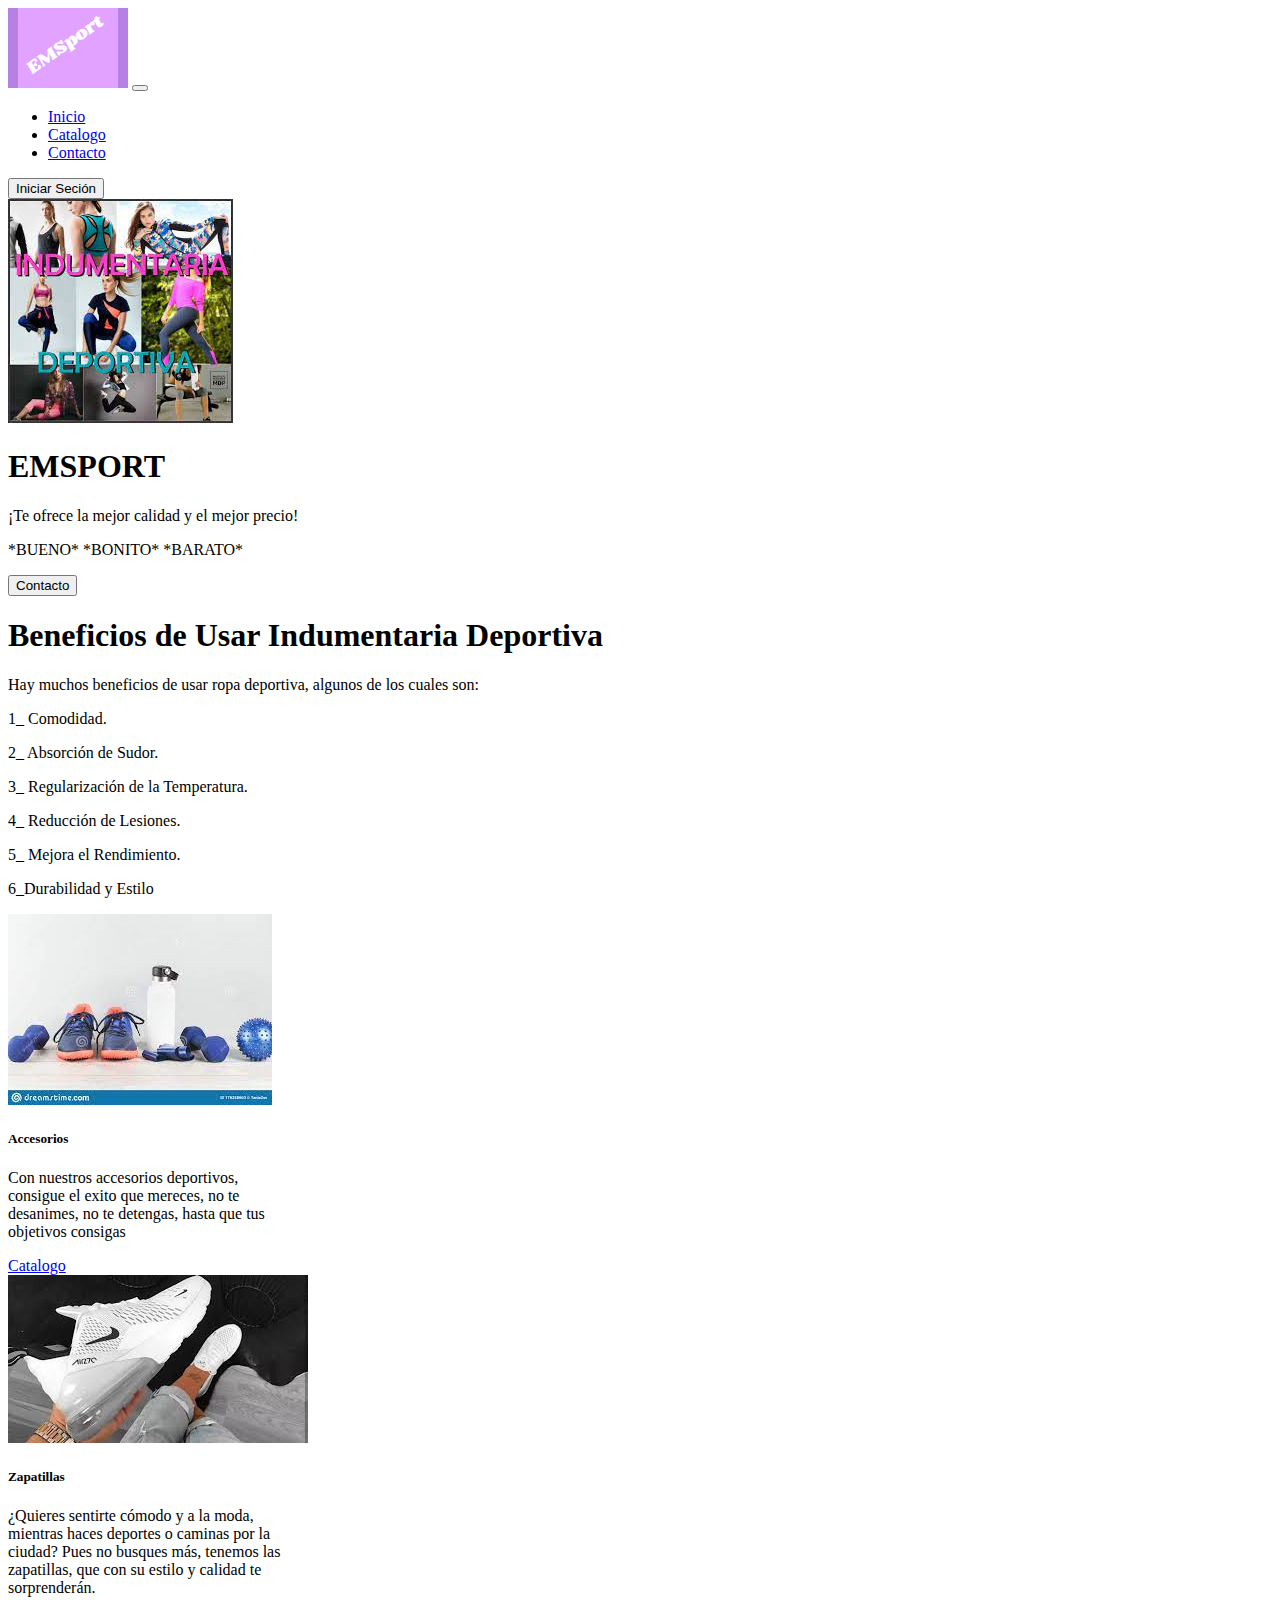
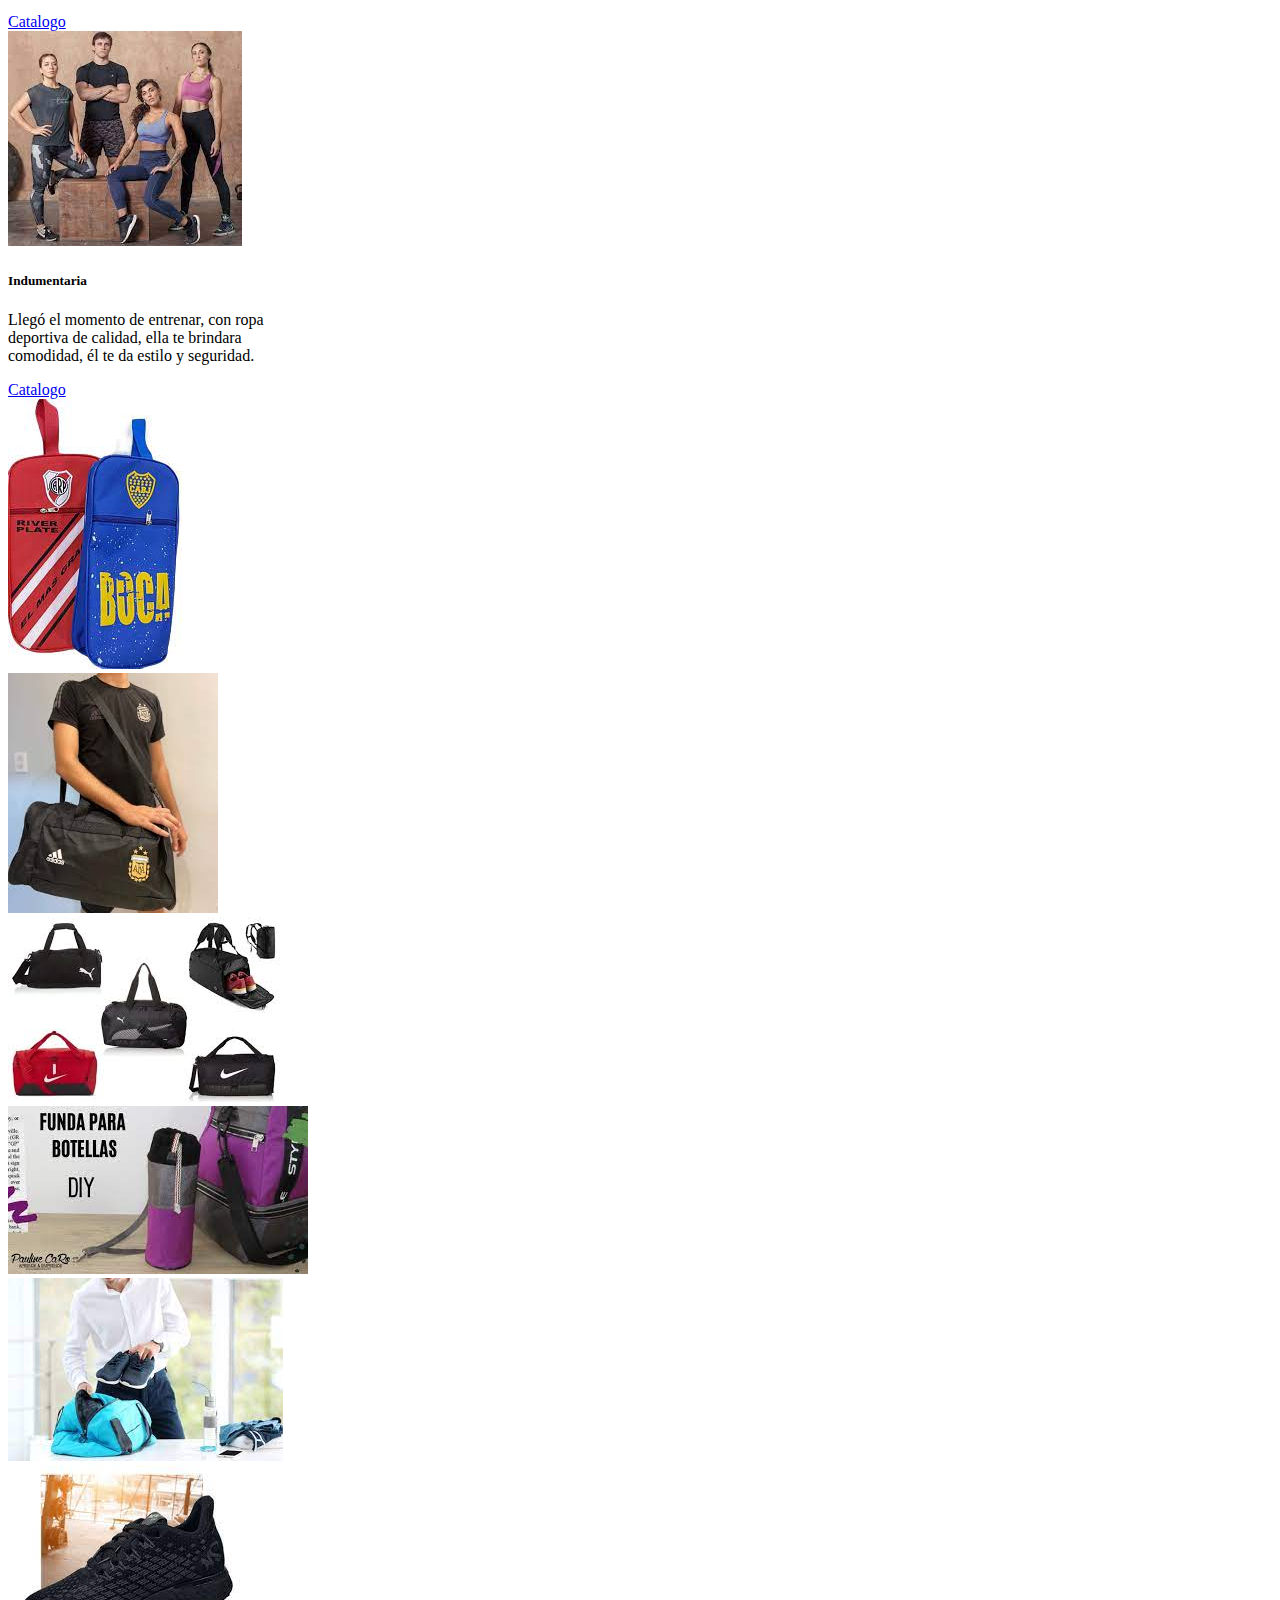
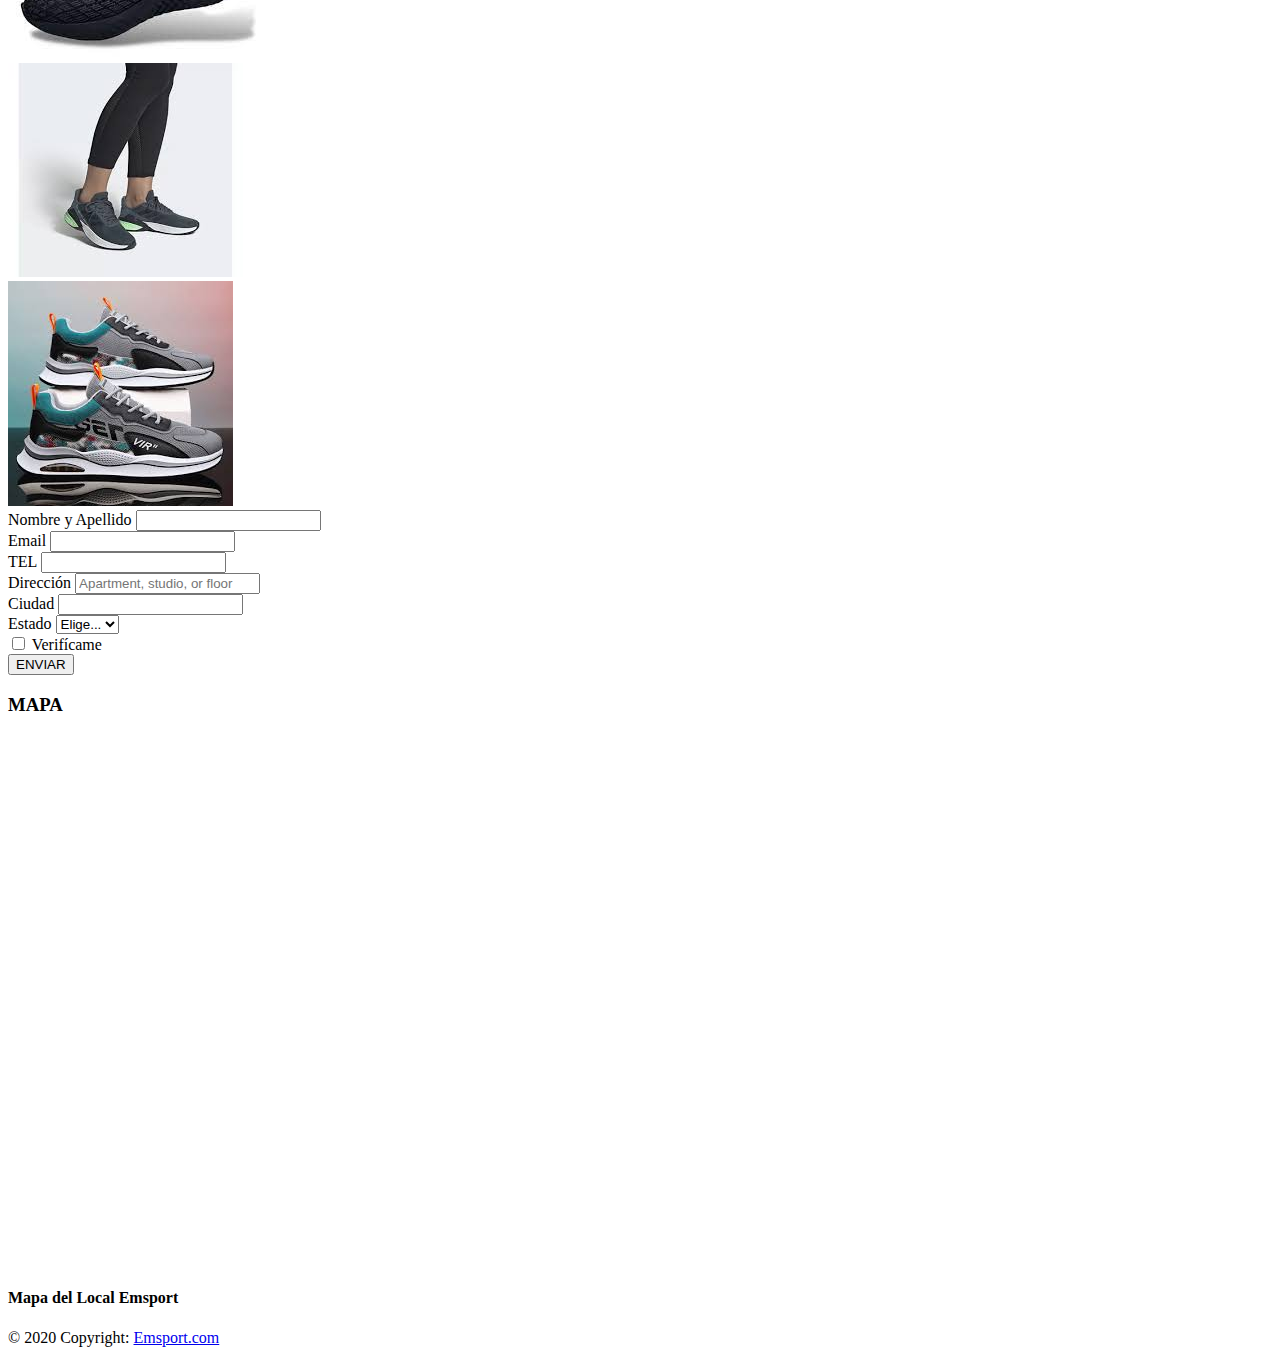
<file: index.html>
<!DOCTYPE html>
<html lang="es">
<head>
    <meta charset="UTF-8">
    <meta http-equiv="X-UA-Compatible" content="IE=edge">
    <meta name="viewport" content="width=device-width, initial-scale=1.0">
    <link rel="stylesheet" href="style.css">
    <link href="https://cdn.jsdelivr.net/npm/bootstrap@5.1.3/dist/css/bootstrap.min.css" rel="stylesheet" integrity="sha384-1BmE4kWBq78iYhFldvKuhfTAU6auU8tT94WrHftjDbrCEXSU1oBoqyl2QvZ6jIW3" crossorigin="anonymous">
    <title>Desafio 5</title>
</head>

<body>
    <nav class="navbar navbar-expand-lg navbar-dark bg-dark">
        <div class="container-fluid">
          <a class="navbar-brand" href= "index.html"><img src="assents/logo 1.png" alt="responsive img"></a>
          <button class="navbar-toggler" type="button" data-bs-toggle="collapse" data-bs-target="#navbarSupportedContent" aria-controls="navbarSupportedContent" aria-expanded="false" aria-label="Toggle navigation">
            <span class="navbar-toggler-icon"></span>
          </button>
          <div class="collapse navbar-collapse" id="navbarSupportedContent">
            <ul class="navbar-nav me-auto mb-2 mb-lg-0">
              <li class="nav-item">
                <a class="nav-link active" aria-current="page" href="index.html">Inicio</a>
              </li>
              <li class="nav-item">
                <a class="nav-link" aria-current="page" href="catalogo.html">Catalogo</a>
              </li>
              <li class="nav-item">
                <a class="nav-link" aria-current="page" href="#contacto">Contacto</a>
              </li>
            </ul>
              <button class="btn btn-outline-info" type="submit">Iniciar Seción</button>
            </form>
          </div>
        </div>
      </nav>

<!--- HERO-->
      <section class="container-fluid" id="Inicio"> <!---esta es mi clse contenedora-->
        <div class="row bg-info"> <!--fila--->
            <div class="col-sm-12 col-md-6 col-lg-6">  <!--columna---> <!--se vuelve responsivo--->
                <img  class="img-fluid my-2"  src="assents/descarga.jpg" alt=""> 
            </div>
            <div class="col-sm-12 col-md-6 col-lg-6 text-center align-self-center">
                <h1 class="fw-bold">EMSPORT</h1>
                <p class="fw-bold">¡Te ofrece la mejor calidad y el mejor precio!</p>
                <p class="fw-bold">*BUENO* *BONITO* *BARATO*</p> 
                    <button type="button" class="btn btn-dark">Contacto</button>
            </div>
        </div>
      </section>

    
<!---CARDS-->
      <section class="container-fluid">
        <div class="row my-3">
            <div class="col-sm-10 col-md-10 col-lg-10">
              <h1 class="fst-italic">Beneficios de Usar Indumentaria Deportiva</h1>
              <p class="fst-italic">Hay muchos beneficios de usar ropa deportiva, algunos de los cuales son:</p>
              <p class="fst-italic">1_ Comodidad.</p>
              <p class="fst-italic">2_ Absorción de Sudor.</p>
              <p class="fst-italic">3_ Regularización de la Temperatura.</p>
              <p class="fst-italic">4_ Reducción de Lesiones.</p>
              <p class="fst-italic">5_ Mejora el Rendimiento.</p>
              <p class="fst-italic">6_Durabilidad y Estilo</p>
            </div>
        </div>
        <div class="row row-cols-1 row-cols-sm-2 row-cols-md-3 row-cols-lg-4 justify-content-around">
            <div class="col my-1 mx-1"> 
                <div class="card my-2 bg-secondary">
                    <img src="assents/images (1).jpg" class="card-img-top" alt="...">
                    <div class="card-body">
                      <h5 class="card-title">Accesorios</h5>
                      <p class="card-text">Con nuestros accesorios deportivos, consigue el exito que mereces, 
                        no te desanimes, no te detengas, hasta que tus objetivos consigas</p>
                      <a href="catalogo.html" class="btn btn-primary">Catalogo</a>
                    </div>
                  </div>
                </div>
            <div class="col my-1 mx-1">
                <div class="card bg-secondary">
                    <img src="assents/zapatilla.jfif" class="card-img-top" alt="...">
                    <div class="card-body">
                      <h5 class="card-title">Zapatillas</h5>
                      <p class="card-text">¿Quieres sentirte cómodo y a la moda, mientras haces deportes o caminas por la ciudad? Pues no busques más,
                         tenemos las zapatillas, que con su estilo y calidad te sorprenderán.</p>
                      <a href="catalogo.html" class="btn btn-primary">Catalogo</a>
                    </div>
                </div>
            </div>
            <div class="col my-1 mx-1">
                <div class="card bg-secondary">
                    <img src="assents/indumentaria deportiva.jpg" class="card-img-top" alt="...">
                    <div class="card-body">
                      <h5 class="card-title">Indumentaria</h5>
                      <p class="card-text">Llegó el momento de entrenar, con ropa deportiva de calidad, 
                        ella te brindara comodidad, él te da estilo y seguridad.</p>
                      <a href="catalogo.html" class="btn btn-primary">Catalogo</a>
                    </div>
                  </div>
            </div>
          </div>
            </div>
        </div>
      </section>


<!---GALERIA-->
      <section class="container-fluid">
      <div class="row my-3 bg-info">
          <div class="col-sm-10 col-md-4 col-lg-4">
            <img class="img-fluid rounded my-1 mx-1" src="assents/Galeria/bol1.jfif" alt="">
          </div>
          <div class="col-sm-10 col-md-4 col-lg-4">
            <img class="img-fluid rounded my-1 mx-1" src="assents/Galeria/bol2.jfif" alt="">
          </div>
          <div class="col-sm-10 col-md-4 col-lg-4">
            <img class="img-fluid rounded my-1 mx-1" src="assents/Galeria/bol3.jfif" alt="">
          </div>
          <div class="col-sm-10 col-md-4 col-lg-4">
            <img class="img-fluid rounded my-1 mx-1" src="assents/Galeria/bol4.jfif" alt="">
          </div>
          <div class="col-sm-10 col-md-4 col-lg-4">
            <img class="img-fluid rounded my-1 mx-1" src="assents/Galeria/fit.jfif" alt="">
          </div>
          <div class="col-sm-10 col-md-4 col-lg-4">
            <img class="img-fluid rounded my-1 mx-1" src="assents/Galeria/zap1.jfif" alt="">
          </div>
          <div class="col-sm-10 col-md-4 col-lg-4">
            <img class="img-fluid rounded my-1 mx-1" src="assents/Galeria/zap2.jfif" alt="">
          </div>
          <div class="col-sm-10 col-md-4 col-lg-4">
            <img class="img-fluid rounded my-1 mx-1" src="assents/Galeria/zap3.jfif" alt="">
          </div>
      </div> 
      </section>


<!--FORMULARIO-->
      <section class="container-fluid" id="contacto">
        <div class="row my-2 bg-danger">
          <div class="col-md-6 offset-md-3">
            <form class="row g-3">
              <div class="col-12">
                <label for="inputAddress" class="form-label">Nombre y Apellido</label>
                <input type="text" class="form-control" id="inputAddress">
              </div>
              <div class="col-md-6">
                <label for="inputEmail4" class="form-label">Email</label>
                <input type="email" class="form-control" id="inputEmail4">
              </div>
              <div class="col-md-6">
                <label for="inputPassword4" class="form-label">TEL</label>
                <input type="tel" class="form-control" id="inputPassword4">
              </div>
              <div class="col-12">
                <label for="inputAddress" class="form-label">Dirección</label>
                <input type="text" class="form-control" id="inputAddress" placeholder="Apartment, studio, or floor">
              </div>
              <div class="col-md-6">
                <label for="inputCity" class="form-label">Ciudad</label>
                <input type="text" class="form-control" id="inputCity">
              </div>
              <div class="col-md-6">
                <label for="inputState" class="form-label">Estado</label>
                <select id="inputState" class="form-select">
                  <option selected>Elige...</option>
                  <option>...</option>
                </select>
              </div>
              <div class="col-12">
                <div class="form-check">
                  <input class="form-check-input" type="checkbox" id="gridCheck">
                  <label class="form-check-label" for="gridCheck">
                    Verifícame
                  </label>
                </div>
              </div>
              <div class="col-12">
                <button type="submit" class="btn btn-primary">ENVIAR</button>
              </div>
            </form>

          </div>
        </div>
      </section>

<!--MAPA-->   
<section class="container-fluid">
  <div class="row my-2 bg-info">
    <div class="col-md-6 offset-md-3">
 <div class="Mapa">
        <h3>MAPA</h3>
        <iframe 
               src="https://www.google.com/maps/embed?pb=!1m18!1m12!1m3!1d3539.966248253202!2d-58.82500287537987!3d-27.470310116730644!2m3!1f0!2f0!3f0!3m2!1i1024!2i768!4f13.1!3m3!1m2!1s0x94456b6745a222d1%3A0x798dca366c326036!2sPlaza%20Libertad!5e0!3m2!1ses-419!2sar!4v1683492363098!5m2!1ses-419!2sar" width="310" height="530" style="border:0;" allowfullscreen="" loading="lazy" referrerpolicy="no-referrer-when-downgrade">
              </iframe>
            <h4>Mapa del Local Emsport</h4>
    </div>
  </div>
  </div>  
</section>


<!--FOOTER-->
<footer class="bg-dark text-center text-white">
  <!-- Grid container -->
  <div class="container p-4 pb-0">
    <!-- Section: Social media -->
    <section class="mb-4">
      <!-- Facebook -->
      <a class="btn btn-outline-light btn-floating m-2" href="#!" role="button"
        ><i class="fab fa-facebook-f"></i
      ></a>

      <!-- Twitter -->
      <a class="btn btn-outline-light btn-floating m-2" href="#!" role="button"
        ><i class="fab fa-twitter"></i
      ></a>

      <!-- Google -->
      <a class="btn btn-outline-light btn-floating m-2" href="#!" role="button"
        ><i class="fab fa-google"></i
      ></a>

      <!-- Instagram -->
      <a class="btn btn-outline-light btn-floating m-2" href="#!" role="button"
        ><i class="fab fa-instagram"></i
      ></a>

    </section>
    <!-- Section: Social media -->
  </div>
  <!-- Grid container -->

  <div class="text-center p-3 bg-dark">
    © 2020 Copyright:
    <a class="text-white" href="https://mdbootstrap.com/">Emsport.com</a>
  </div>
</footer>


    <script src="https://cdn.jsdelivr.net/npm/bootstrap@5.1.3/dist/js/bootstrap.bundle.min.js"
     integrity="sha384-ka7Sk0Gln4gmtz2MlQnikT1wXgYsOg+OMhuP+IlRH9sENBO0LRn5q+8nbTov4+1p" crossorigin="anonymous"></script>
</body>
</html>
</file>
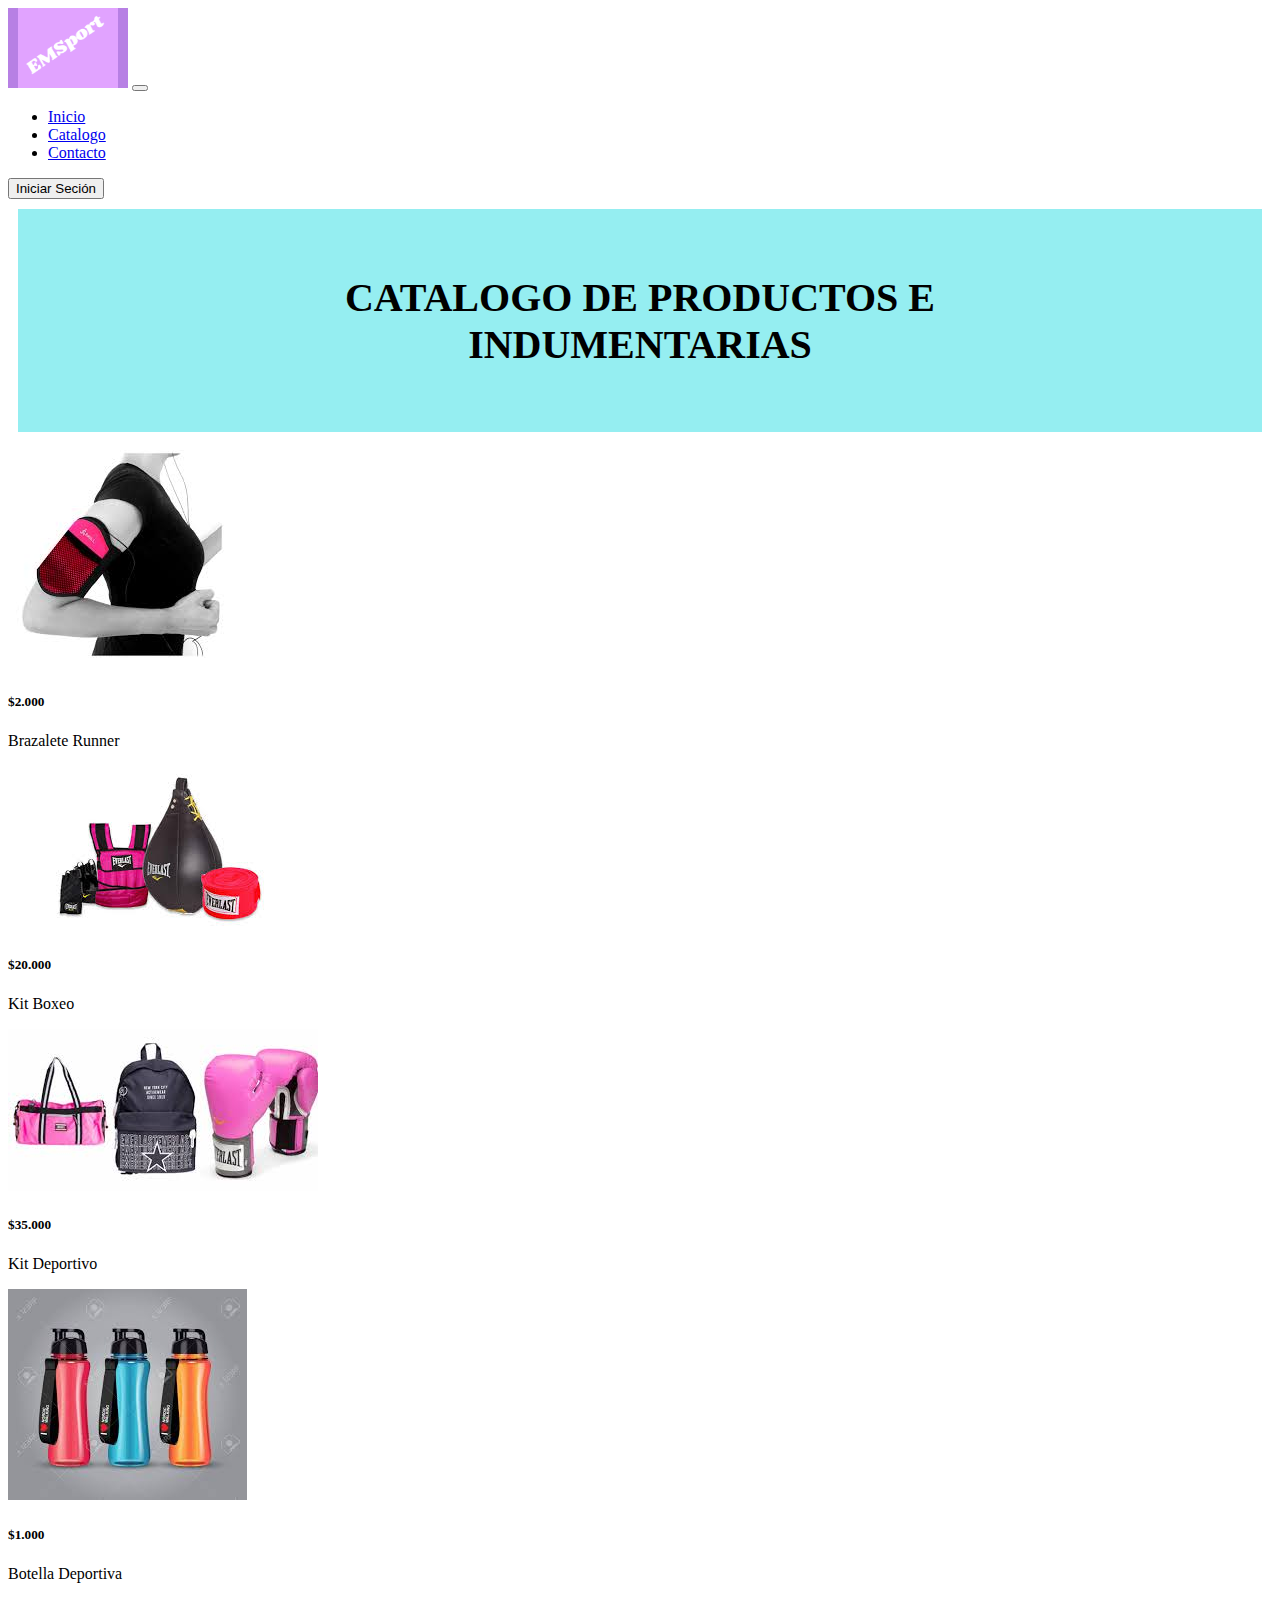
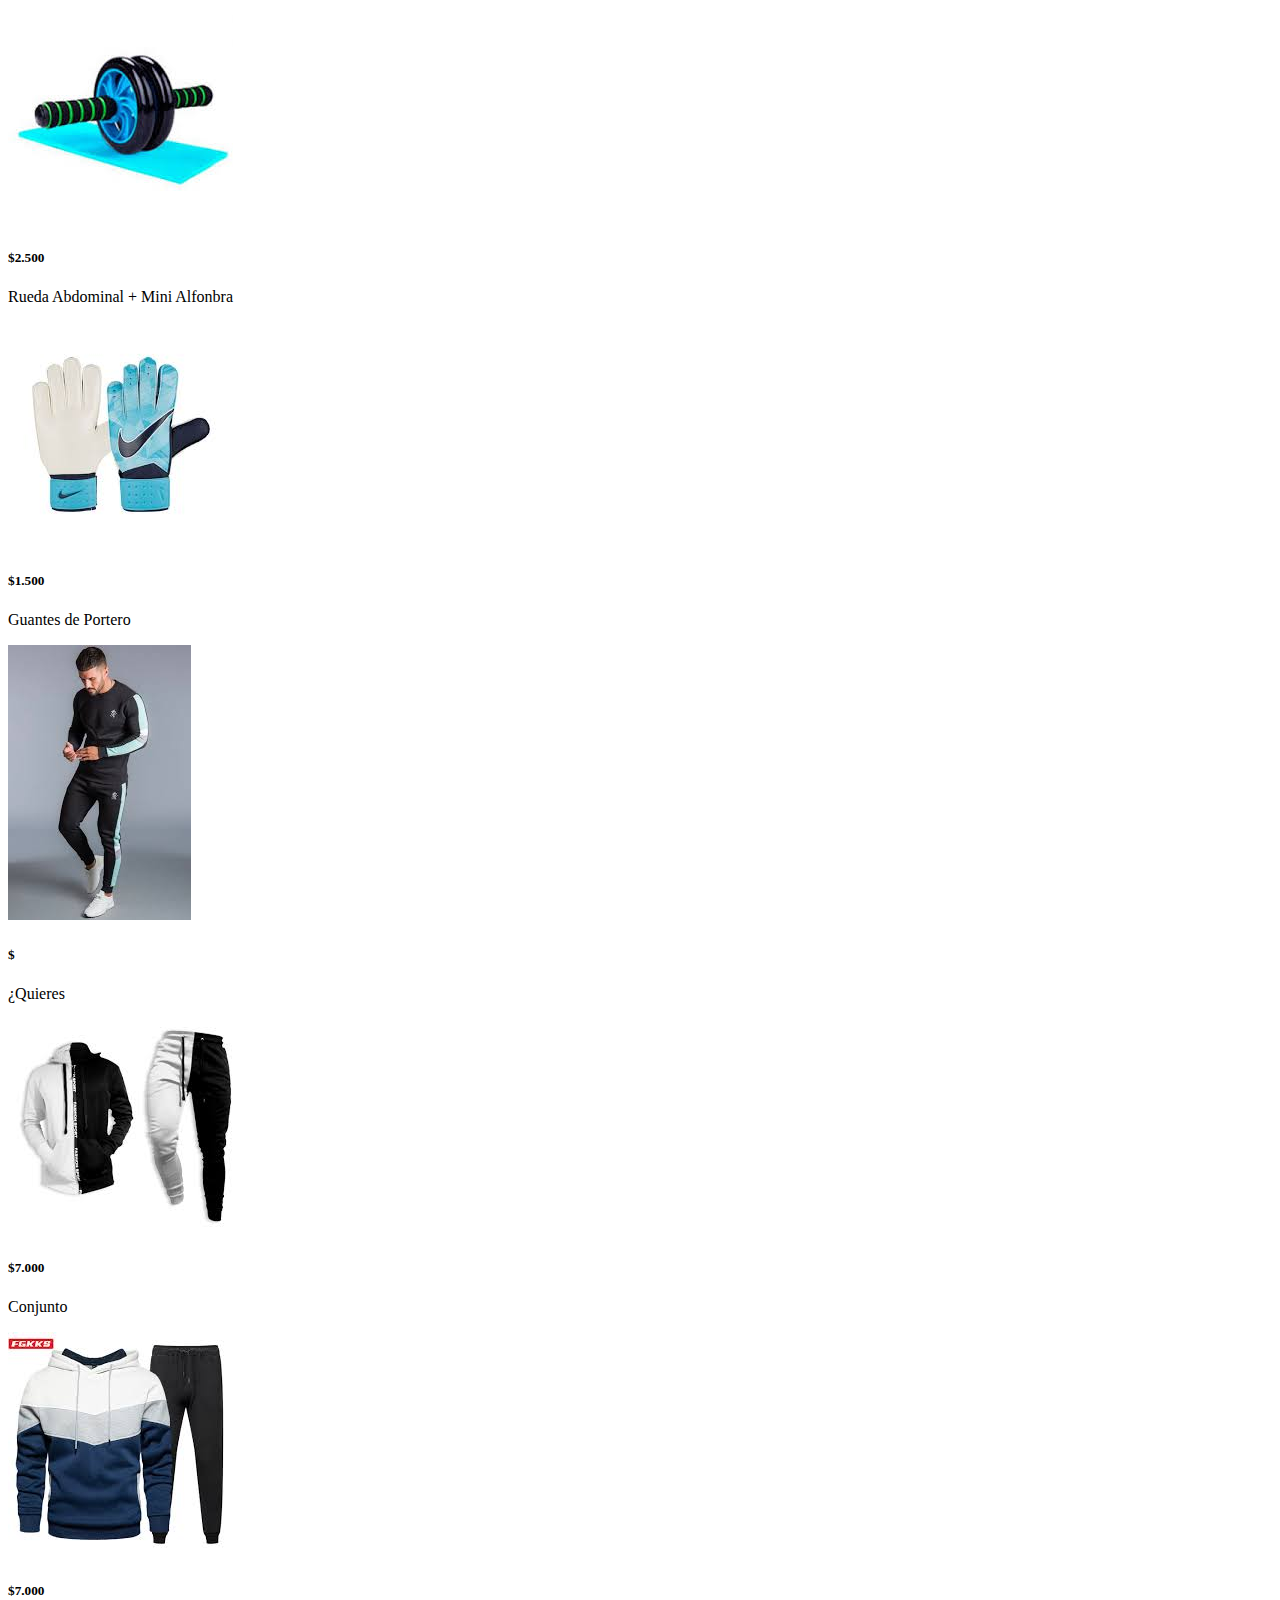
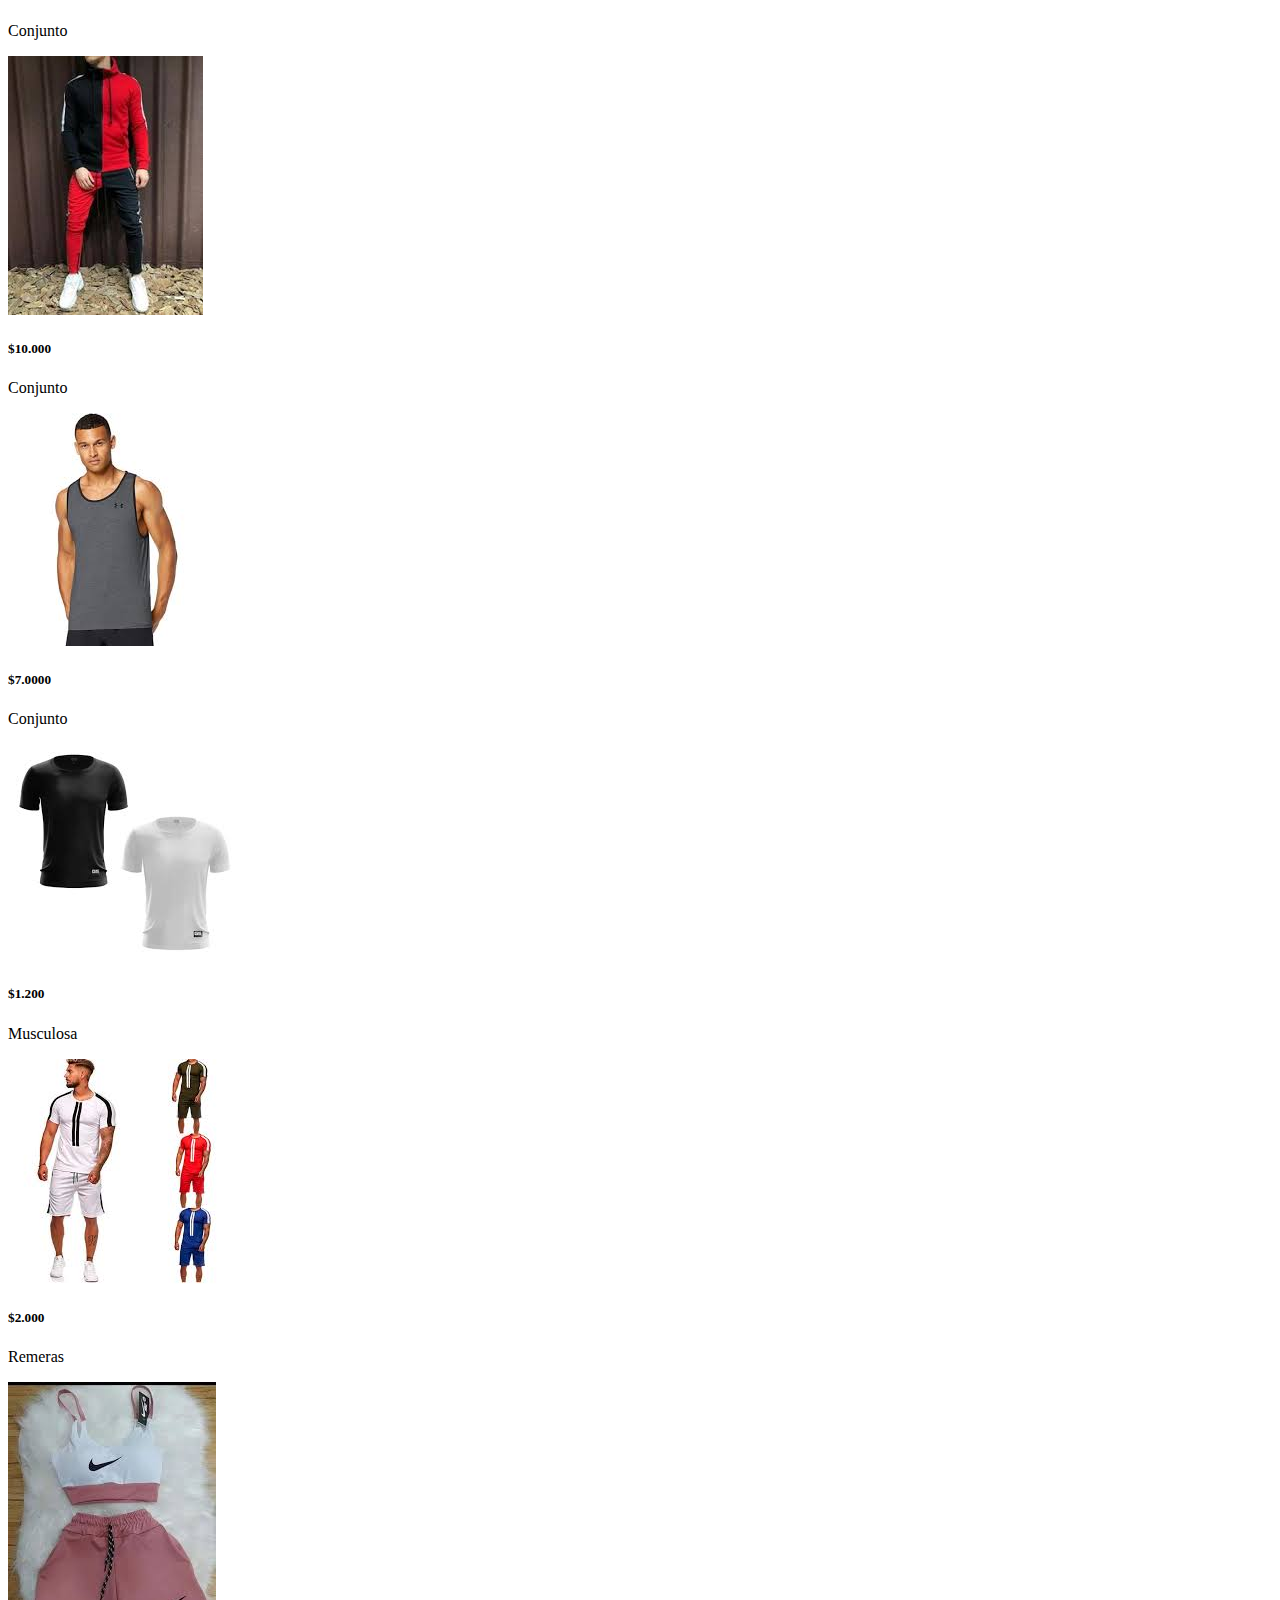
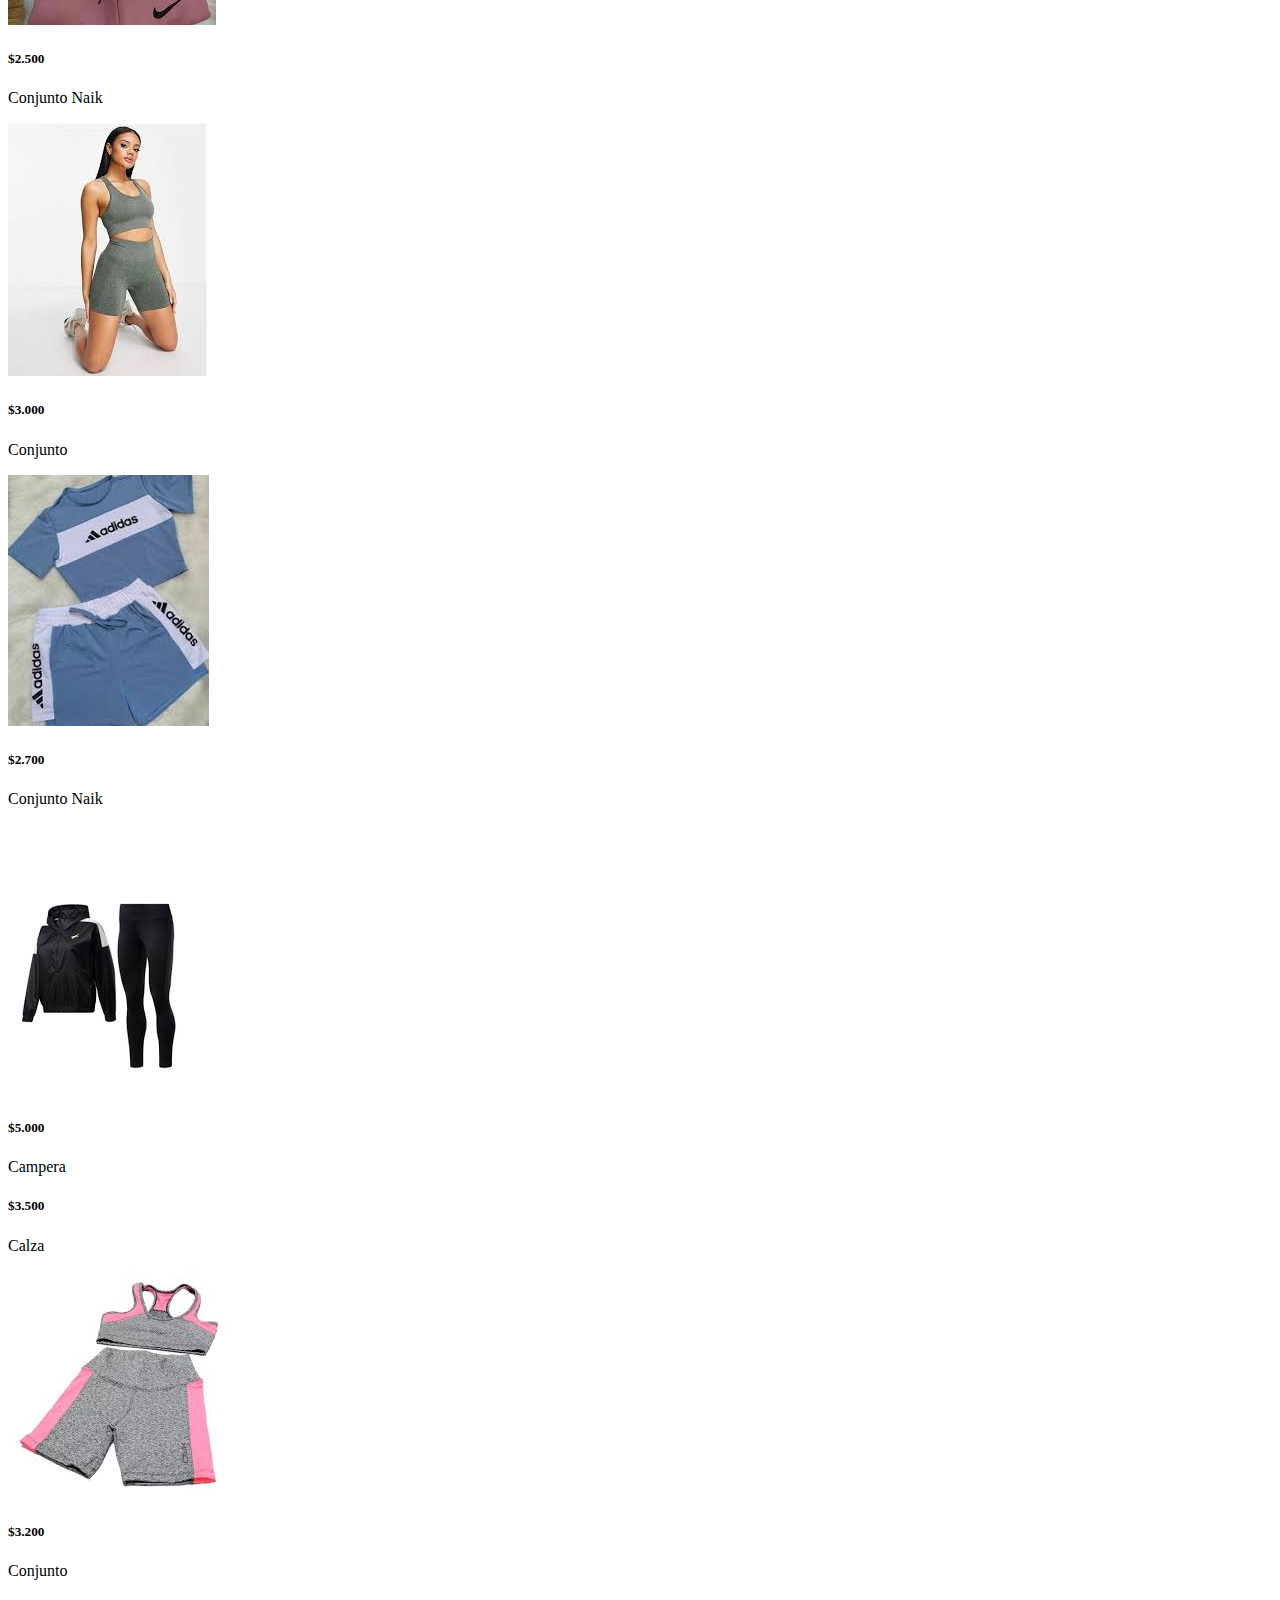
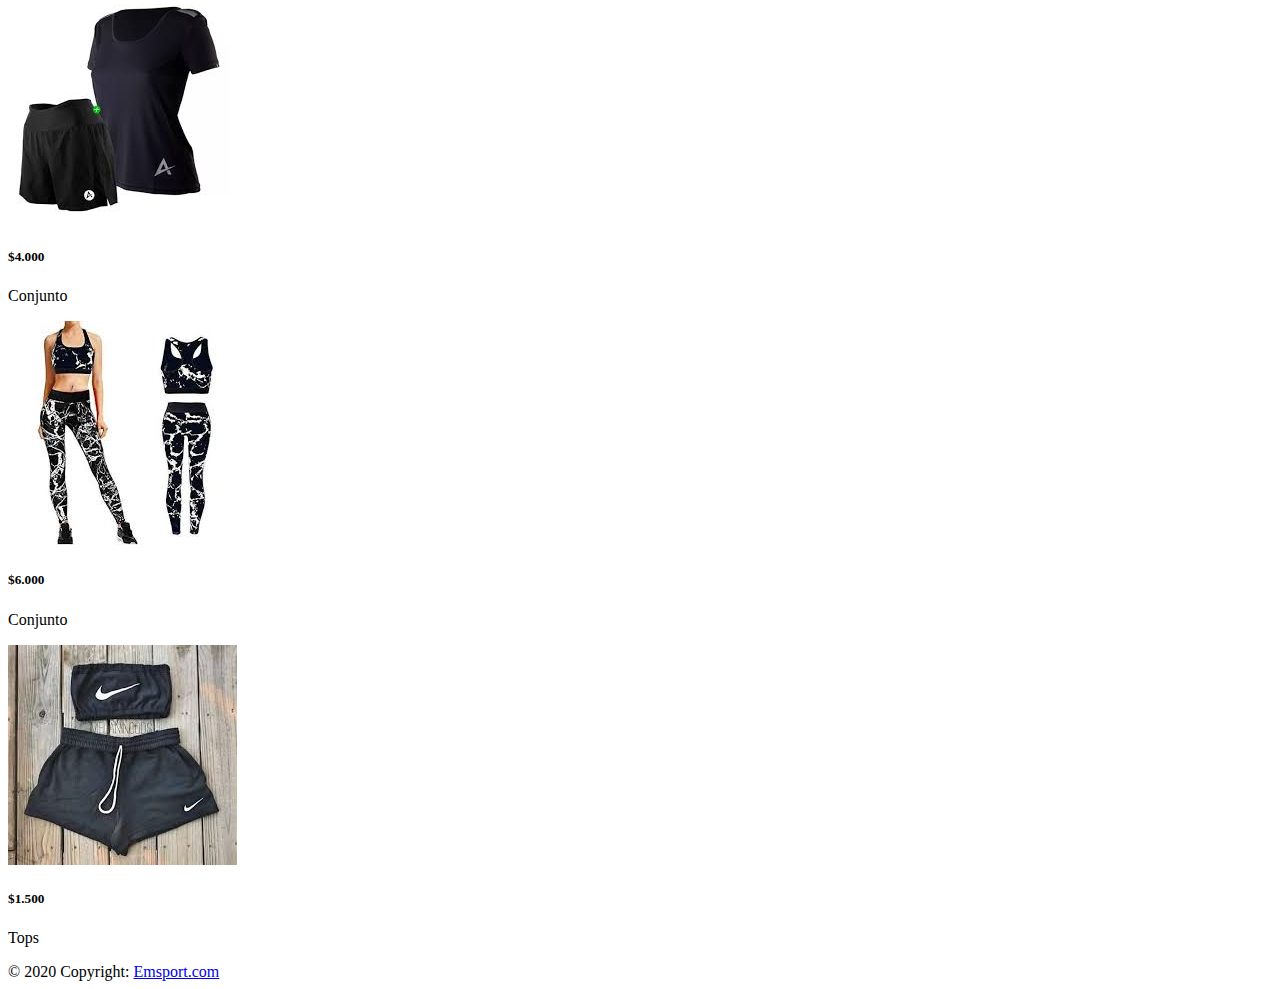
<file: catalogo.html>
<!DOCTYPE html>
<html lang="es">
<head>
    <meta charset="UTF-8">
    <meta http-equiv="X-UA-Compatible" content="IE=edge">
    <meta name="viewport" content="width=device-width, initial-scale=1.0">
    <link rel="stylesheet" href="style.css">
    <link href="https://cdn.jsdelivr.net/npm/bootstrap@5.1.3/dist/css/bootstrap.min.css" rel="stylesheet" integrity="sha384-1BmE4kWBq78iYhFldvKuhfTAU6auU8tT94WrHftjDbrCEXSU1oBoqyl2QvZ6jIW3" crossorigin="anonymous">
    <title>Desafio 5</title>
</head>

<body>
    <nav class="navbar navbar-expand-lg navbar-dark bg-dark">
        <div class="container-fluid">
        <a class="navbar-brand" href= "index.html"><img src="assents/logo 1.png" alt="responsive img"></a>
          <button class="navbar-toggler" type="button" data-bs-toggle="collapse" data-bs-target="#navbarSupportedContent" aria-controls="navbarSupportedContent" aria-expanded="false" aria-label="Toggle navigation">
            <span class="navbar-toggler-icon"></span>
          </button>
          <div class="collapse navbar-collapse" id="navbarSupportedContent">
            <ul class="navbar-nav me-auto mb-2 mb-lg-0">
              <li class="nav-item">
                <a class="nav-link active" aria-current="page" href="inicio.html">Inicio</a>
              </li>
              <li class="nav-item">
                <a class="nav-link" aria-current="page" href="catalogo.html">Catalogo</a>
              </li>
              <li class="nav-item">
                <a class="nav-link" aria-current="page" href="#">Contacto</a>
              </li>
            </ul>
              <button class="btn btn-outline-info" type="submit">Iniciar Seción</button>
            </form>
          </div>
        </div>
      </nav>

      <!---CARDS-->
      <section class="Catalogo">
        <div class="Catalogo_txt">
            <h1>CATALOGO DE PRODUCTOS E INDUMENTARIAS</h1>
        </div>
      <div class="row row-cols-1 row-cols-sm-2 row-cols-md-3 row-cols-lg-4 justify-content-around">
          <div class="col my-1 mx-1"> 
              <div class="card my-2 bg-secondary">
                  <img src="assents/catalogo/accesorios/descarga (7).jpeg" class="card-img-top" alt="...">
                  <div class="card-body">
                    <h5 class="card-title">$2.000</h5>
                    <p class="card-text">Brazalete Runner</p>
                  </div>
              </div>
          </div>
          <div class="col my-1 mx-1">
              <div class="card bg-secondary">
                  <img src="assents/catalogo/accesorios/images (25).jpeg" class="card-img-top" alt="...">
                  <div class="card-body">
                    <h5 class="card-title">$20.000</h5>
                    <p class="card-text">Kit Boxeo </p>
                  </div>
              </div>
          </div>
          <div class="col my-1 mx-1">
              <div class="card bg-secondary">
                  <img src="assents/catalogo/accesorios/images (26).jpeg" class="card-img-top" alt="...">
                  <div class="card-body">
                    <h5 class="card-title">$35.000</h5>
                    <p class="card-text">Kit Deportivo</p>
                  </div>
              </div>
          </div>
          <div class="col my-1 mx-1">
            <div class="card bg-secondary">
                <img src="assents/catalogo/accesorios/images (27).jpeg" class="card-img-top" alt="...">
                <div class="card-body">
                  <h5 class="card-title">$1.000</h5>
                  <p class="card-text">Botella Deportiva</p>
                </div>
            </div>
          </div>
          <div class="col my-1 mx-1">
            <div class="card bg-secondary">
              <img src="assents/catalogo/accesorios/images (29).jpeg" class="card-img-top" alt="...">
              <div class="card-body">
                <h5 class="card-title">$2.500</h5>
                <p class="card-text">Rueda Abdominal + Mini Alfonbra </p>
              </div>
            </div>
          </div>
          <div class="col my-1 mx-1">
            <div class="card bg-secondary">
              <img src="assents/catalogo/accesorios/images (30).jpeg" class="card-img-top" alt="...">
              <div class="card-body">
                <h5 class="card-title">$1.500</h5>
                <p class="card-text">Guantes de Portero </p>
              </div>
            </div>
          </div>

          <div class="col my-1 mx-1">
            <div class="card bg-secondary">
              <img src="assents/catalogo/hombre/descarga (3).jpeg" class="card-img-top" alt="...">
              <div class="card-body">
                <h5 class="card-title">$</h5>
                <p class="card-text">¿Quieres </p>
              </div>
            </div>
          </div>
          <div class="col my-1 mx-1">
            <div class="card bg-secondary">
              <img src="assents/catalogo/hombre/images (12).jpeg" class="card-img-top" alt="...">
              <div class="card-body">
                <h5 class="card-title">$7.000</h5>
                <p class="card-text">Conjunto</p>
              </div>
            </div>
          </div>
          <div class="col my-1 mx-1">
            <div class="card bg-secondary">
                <img src="assents/catalogo/hombre/images (13).jpeg" class="card-img-top" alt="...">
                <div class="card-body">
                  <h5 class="card-title">$7.000</h5>
                  <p class="card-text">Conjunto</p>
                </div>
            </div>
        </div>
        <div class="col my-1 mx-1">
          <div class="card bg-secondary">
              <img src="assents/catalogo/hombre/images (14).jpeg" class="card-img-top" alt="...">
              <div class="card-body">
                <h5 class="card-title">$10.000</h5>
                <p class="card-text">Conjunto</p>
              </div>
          </div>
      </div>
      <div class="col my-1 mx-1">
        <div class="card bg-secondary">
            <img src="assents/catalogo/hombre/images (20).jpeg" class="card-img-top" alt="...">
            <div class="card-body">
              <h5 class="card-title">$7.0000</h5>
              <p class="card-text">Conjunto</p>
            </div>
        </div>
      </div>
      <div class="col my-1 mx-1">
        <div class="card bg-secondary">
            <img src="assents/catalogo/hombre/images (22).jpeg" class="card-img-top" alt="...">
            <div class="card-body">
              <h5 class="card-title">$1.200</h5>
              <p class="card-text">Musculosa</p>
            </div>
        </div>
     </div>
     <div class="col my-1 mx-1">
      <div class="card bg-secondary">
          <img src="assents/catalogo/hombre/images (24).jpeg" class="card-img-top" alt="...">
          <div class="card-body">
            <h5 class="card-title">$2.000</h5>
            <p class="card-text">Remeras </p>
          </div>
      </div>
    </div>

    <div class="col my-1 mx-1">
      <div class="card bg-secondary">
          <img src="assents/catalogo/mujer/descarga (1).jpeg" class="card-img-top" alt="...">
          <div class="card-body">
            <h5 class="card-title">$2.500</h5>
            <p class="card-text">Conjunto Naik </p>
          </div>
      </div>
    </div>
    <div class="col my-1 mx-1">
      <div class="card bg-secondary">
          <img src="assents/catalogo/mujer/images (1).jpeg" class="card-img-top" alt="...">
          <div class="card-body">
            <h5 class="card-title">$3.000</h5>
            <p class="card-text">Conjunto</p>
          </div>
      </div>
    </div>
    <div class="col my-1 mx-1">
      <div class="card bg-secondary">
          <img src="assents/catalogo/mujer/images (10).jpeg" class="card-img-top" alt="...">
          <div class="card-body">
            <h5 class="card-title">$2.700</h5>
            <p class="card-text">Conjunto Naik </p>
          </div>
      </div>
    </div>
    <div class="col my-1 mx-1">
      <div class="card bg-secondary">
          <img src="assents/catalogo/mujer/images (15).jpeg" class="card-img-top" alt="...">
          <div class="card-body">
            <h5 class="card-title">$5.000</h5>
            <p class="card-text">Campera</p>
            <h5 class="card-title">$3.500</h5>
            <p class="card-text">Calza</p>
          </div>
      </div>
    </div>
    <div class="col my-1 mx-1">
      <div class="card bg-secondary">
          <img src="assents/catalogo/mujer/images (16).jpeg" class="card-img-top" alt="...">
          <div class="card-body">
            <h5 class="card-title">$3.200</h5>
            <p class="card-text">Conjunto</p>
          </div>
      </div>
    </div>
    <div class="col my-1 mx-1">
      <div class="card bg-secondary">
          <img src="assents/catalogo/mujer/images (17).jpeg" class="card-img-top" alt="...">
          <div class="card-body">
            <h5 class="card-title">$4.000</h5>
            <p class="card-text">Conjunto </p>
          </div>
      </div>
    </div>
    <div class="col my-1 mx-1">
      <div class="card bg-secondary">
          <img src="assents/catalogo/mujer/images (18).jpeg" class="card-img-top" alt="...">
          <div class="card-body">
            <h5 class="card-title">$6.000</h5>
            <p class="card-text">Conjunto</p>
          </div>
      </div>
    </div>
    <div class="col my-1 mx-1">
      <div class="card bg-secondary">
          <img src="assents/catalogo/mujer/images (7).jpeg" class="card-img-top" alt="...">
          <div class="card-body">
            <h5 class="card-title">$1.500</h5>
            <p class="card-text">Tops </p>
          </div>
      </div>
    </div>
  </div>
   </section>
                     
    <!--FOOTER-->
<footer class="bg-dark text-center text-white">
  <!-- Grid container -->
  <div class="container p-4 pb-0">
    <!-- Section: Social media -->
    <section class="mb-4">
      <!-- Facebook -->
      <a class="btn btn-outline-light btn-floating m-2" href="#!" role="button"
        ><i class="fab fa-facebook-f"></i
      ></a>

      <!-- Twitter -->
      <a class="btn btn-outline-light btn-floating m-2" href="#!" role="button"
        ><i class="fab fa-twitter"></i
      ></a>

      <!-- Google -->
      <a class="btn btn-outline-light btn-floating m-2" href="#!" role="button"
        ><i class="fab fa-google"></i
      ></a>

      <!-- Instagram -->
      <a class="btn btn-outline-light btn-floating m-2" href="#!" role="button"
        ><i class="fab fa-instagram"></i
      ></a>

    </section>
    <!-- Section: Social media -->
  </div>
  <!-- Grid container -->

  <div class="text-center p-3 bg-dark">
    © 2020 Copyright:
    <a class="text-white" href="https://mdbootstrap.com/">Emsport.com</a>
  </div>
</footer>           
               
                
    <script src="https://cdn.jsdelivr.net/npm/bootstrap@5.1.3/dist/js/bootstrap.bundle.min.js" integrity="sha384-ka7Sk0Gln4gmtz2MlQnikT1wXgYsOg+OMhuP+IlRH9sENBO0LRn5q+8nbTov4+1p" crossorigin="anonymous"></script>
</body>
</html>
</file>
<file: style.css>
body nav img{
    width: 100px;
    padding: 0 10px;
    height: 80px;
    background-color:rgb(183, 128, 228) ;
}

.card {
    width: 18rem;
}

#center {
    text-align: -webkit-center;
}

.logo img{
    width: 100px;
    padding: 0 10px;
    height: 80px;
}

.Catalogo_txt{
    text-align: center;
    margin: 10px;
    padding: 3% 20%;
    background-color: rgb(149, 238, 241);
    font-size: 20px;
}
</file>
